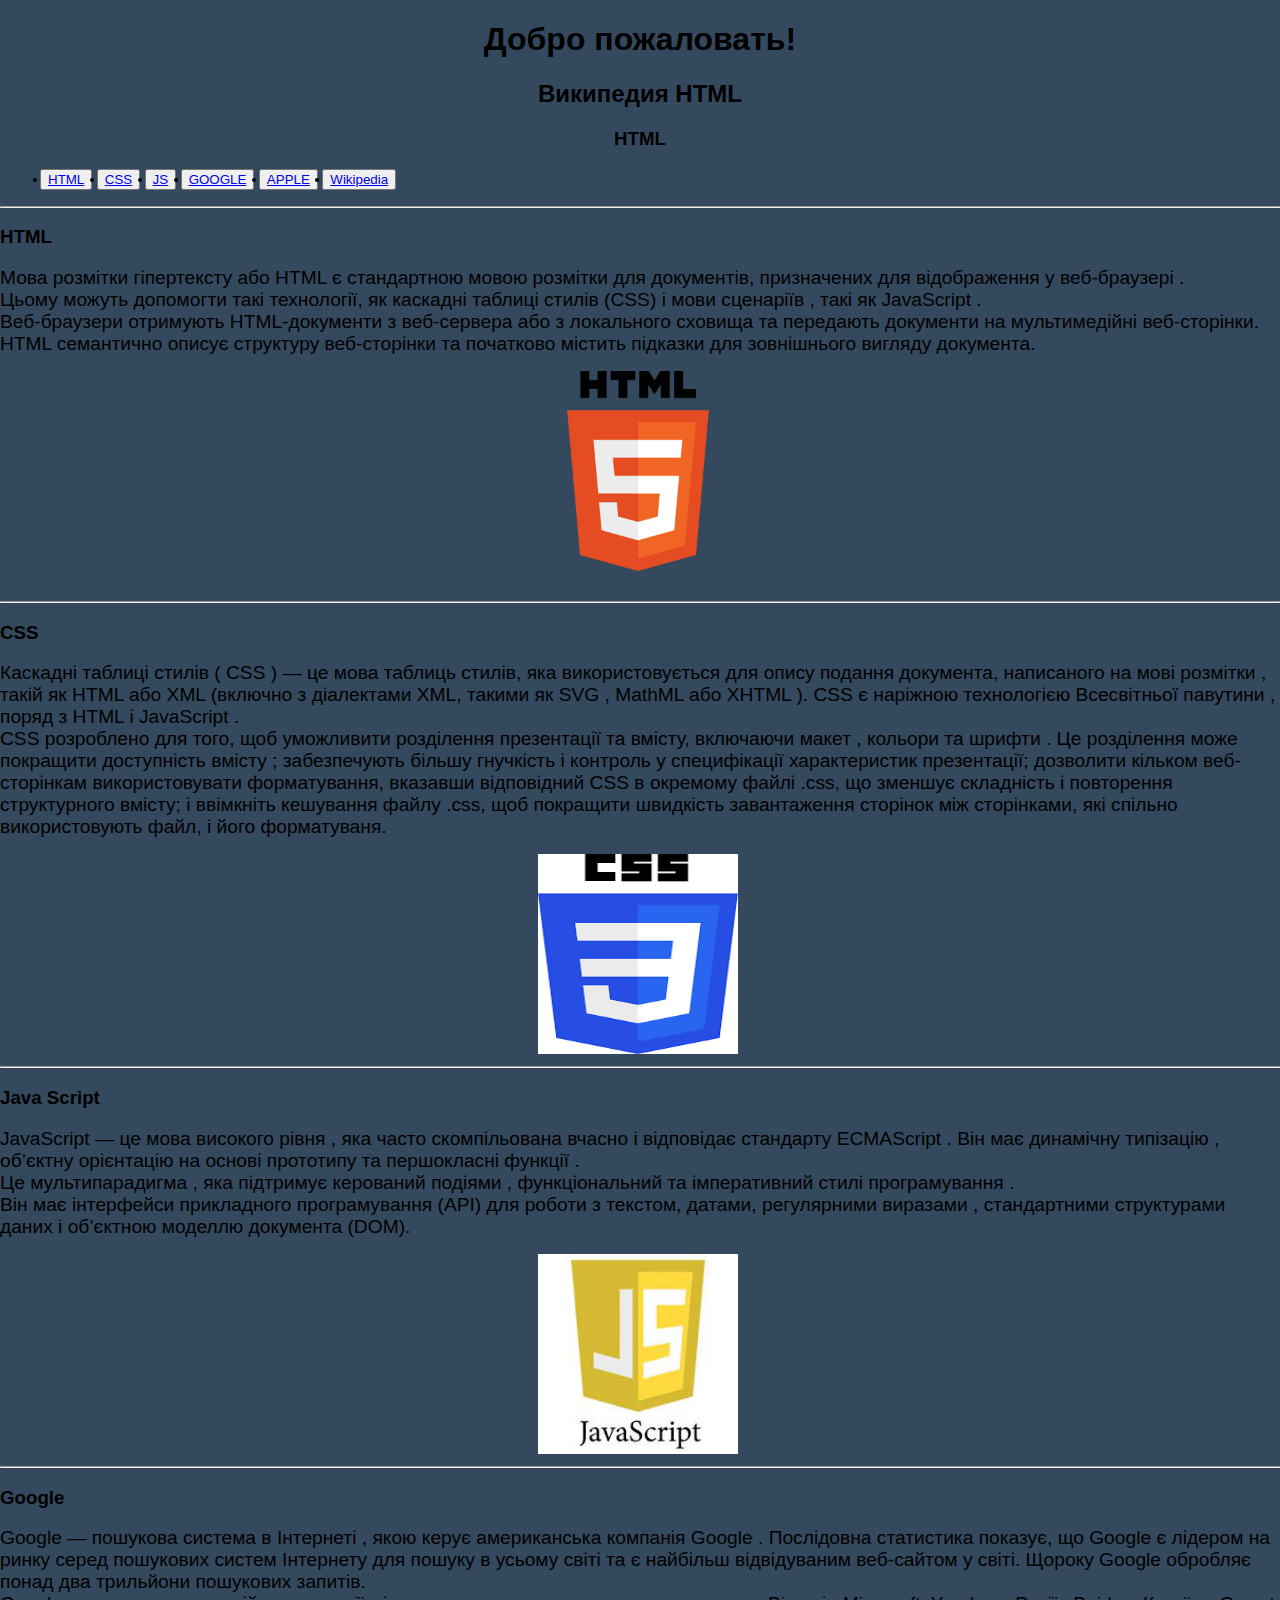
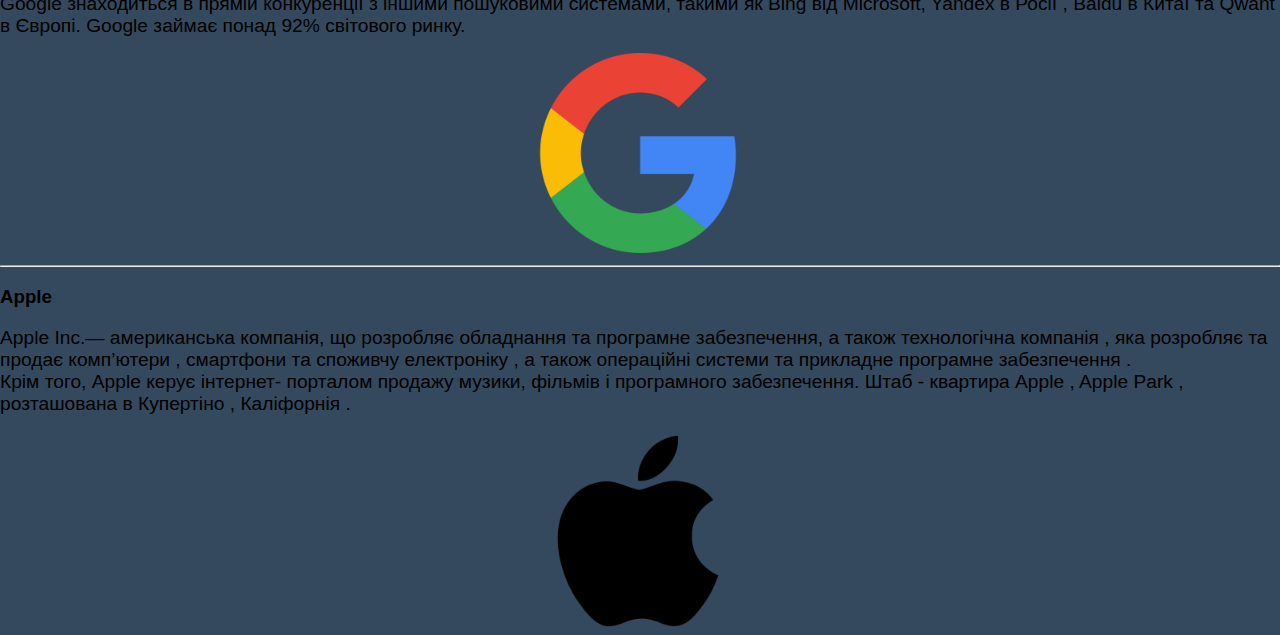
<file: 3/html/index.htm>
<!DOCTYPE html>
<html>
<head>
    <meta charset="UTF-8">
	<title>Википедия HTML</title>
    <link rel="stylesheet" type="text/css" href="..//css/style.css">
</head>
<body>
		<div>
	         <h1 style="position: relative;text-align: center;">Добро пожаловать!</h1>
	         <h2 style="position: relative;text-align: center;">Википедия HTML</h2>
	         <h3 style="position: relative;text-align: center;">HTML</h3>
	    </div>
        	<div>
		        <ul>
			        <button><li><a href="#html">HTML</a></li></button>
			        <button><li><a href="#css">CSS</a></li></button>
			        <button><li><a href="#js">JS</a></li></button>
			        <button><li><a href="#google">GOOGLE</a></li></button>
                    <button><li><a href="#apple">APPLE</a></li></button>
                    <button><li><a href="https://en.wikipedia.org/wiki/Main_Page">Wikipedia</a></li></button>
		        </ul>
		        
	        </div>
	        <section id="html">
	         <div>    
	         <hr> 
	         <h3>HTML</h3>
	         <p> <big>Мова розмітки гіпертексту або HTML є стандартною мовою розмітки для документів, призначених для відображення у веб-браузері .
             <br>
             Цьому можуть допомогти такі технології, як каскадні таблиці стилів (CSS) і мови сценаріїв , такі як JavaScript .
             <br>
             Веб-браузери отримують HTML-документи з веб-сервера або з локального сховища та передають документи на мультимедійні веб-сторінки.
             <br>
             HTML семантично описує структуру веб-сторінки та початково містить підказки для зовнішнього вигляду документа.
             </big>
             </p>
             <img style="position: relative; width: 200px;height: 200px;left: 42%;" src="img/1.png">
             <br><br>
        </div>
        <hr>
    </section>
    <section id="css">
    	<h3>CSS</h3>
    <p> <big>
    	Каскадні таблиці стилів ( CSS ) — це мова таблиць стилів, яка використовується для опису подання документа, написаного на мові розмітки , такій як HTML або XML (включно з діалектами XML, такими як SVG , MathML або XHTML ). CSS є наріжною технологією Всесвітньої павутини , поряд з HTML і JavaScript . 
    	<br>
        CSS розроблено для того, щоб уможливити розділення презентації та вмісту, включаючи макет , кольори та шрифти .  Це розділення може покращити доступність вмісту ; забезпечують більшу гнучкість і контроль у специфікації характеристик презентації; дозволити кільком веб-сторінкам використовувати форматування, вказавши відповідний CSS в окремому файлі .css, що зменшує складність і повторення структурного вмісту; і ввімкніть кешування файлу .css, щоб покращити швидкість завантаження сторінок між сторінками, які спільно використовують файл, і його форматуваня.
    </big>
    </p>
     <img style="position: relative; width: 200px;height: 200px;left: 42%;" src="img/3.png">
     <hr>	
    </section>
    <section id="js">
    	<h3>Java Script</h3>
   	<p> 
   		<big>
    		JavaScript — це мова високого рівня , яка часто скомпільована вчасно і відповідає стандарту ECMAScript . Він має динамічну типізацію , об’єктну орієнтацію на основі прототипу та першокласні функції .<br> Це мультипарадигма , яка підтримує керований подіями , функціональний та імперативний стилі програмування .<br> Він має інтерфейси прикладного програмування (API) для роботи з текстом, датами, регулярними виразами , стандартними структурами даних і об’єктною моделлю документа (DOM).
    	</big>
    </p>
    <img style="position: relative;width: 200px;height: 200px;left: 42%;" src="img/4.png">
    </section>
    <hr>
    <section id="google">
    	<h3>Google</h3>
    	<p>
    		<big>
    		Google — пошукова система в Інтернеті , якою керує американська компанія Google . Послідовна статистика показує, що Google є лідером на ринку серед пошукових систем Інтернету для пошуку в усьому світі та є найбільш відвідуваним веб-сайтом у світі. Щороку Google обробляє понад два трильйони пошукових запитів.
            <br>
            Google знаходиться в прямій конкуренції з іншими пошуковими системами, такими як Bing від Microsoft, Yandex в Росії , Baidu в Китаї та Qwant в Європі. Google займає понад 92% світового ринку.
    	    </big>
    	</p>
    	    <img style="position: relative;width: 200px;height: 200px;left: 42%;" src="img/5.png">
    	    <hr>
    </section>
    <section id="apple">
    	<h3>Apple</h3>
    	<p>
    		<big>
    		Apple Inc.— американська компанія, що розробляє обладнання та програмне забезпечення, а також технологічна компанія , яка розробляє та продає комп’ютери , смартфони та споживчу електроніку , а також операційні системи та прикладне програмне забезпечення . <br>Крім того, Apple керує інтернет- порталом продажу музики, фільмів і програмного забезпечення. Штаб - квартира Apple , Apple Park , розташована в Купертіно , Каліфорнія .	
    		</big>
    	</p>
    	 <img style="position: relative;width: 200px;height: 200px;left: 42%;" src="img/7.png">	
    </section>
</body>
</html>
</file>
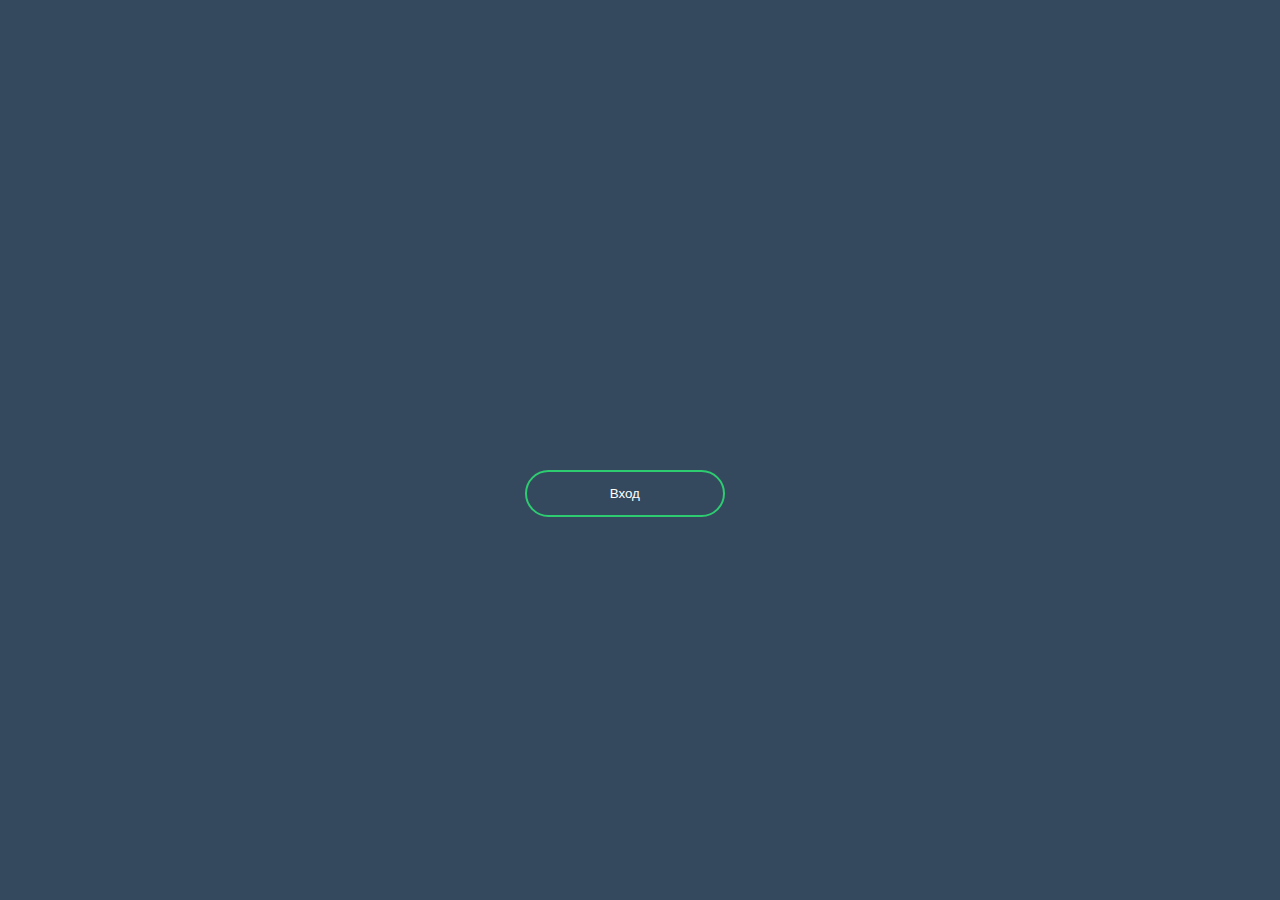
<file: 3/html/index.html>
<!DOCTYPE html>
<html lang="en">
<head>
	<meta charset="UTF-8">
	<title>Form</title>
	<link rel="stylesheet" type="text/css" href="..//css/style.css">
</head>
<body>
	<form action="form2.html" method="post">
		<input class="Worm1" type="submit" name="" value="Вход">
	</form>
</body>
</html>
</file>
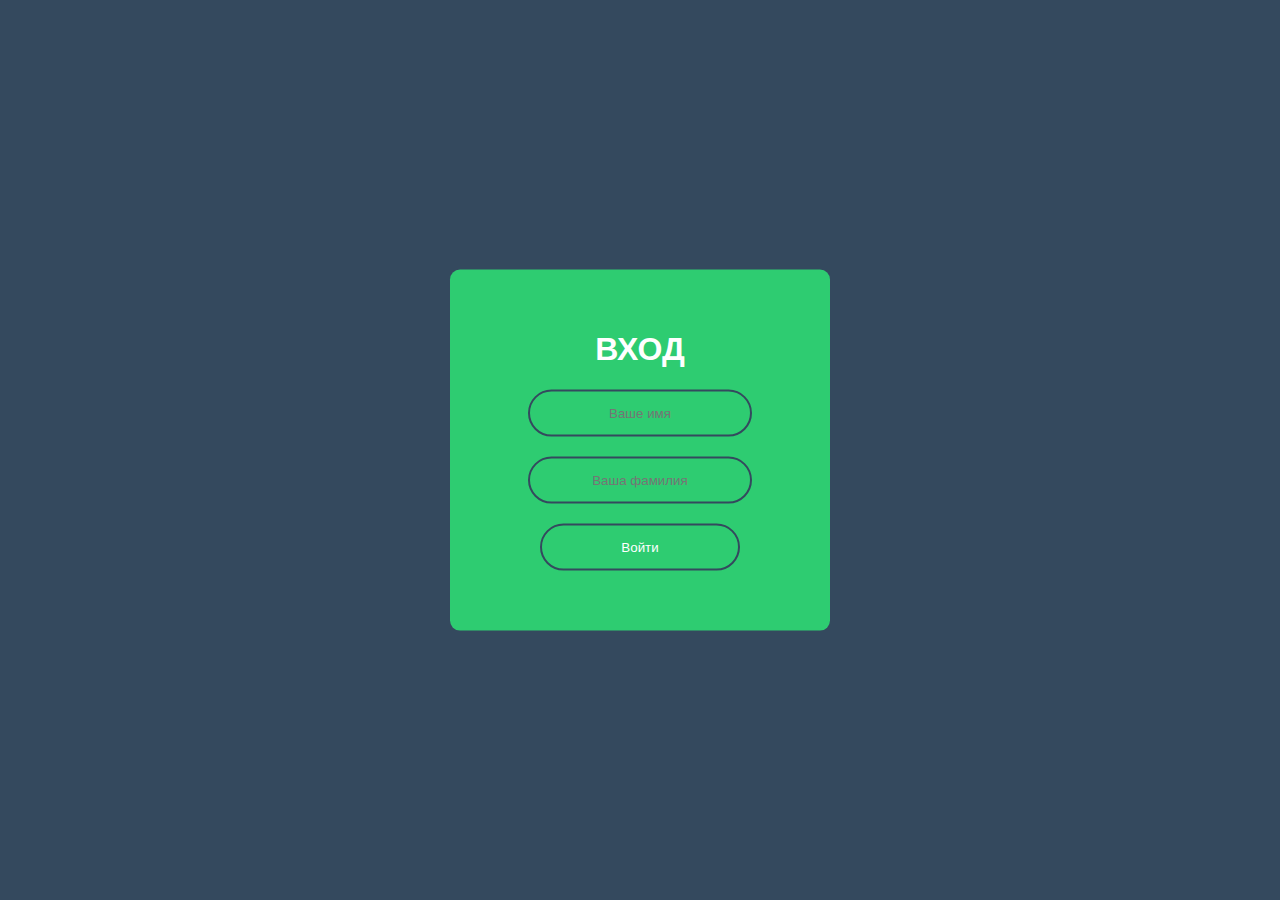
<file: 3/html/form2.html>
<!DOCTYPE html>
<html lang="en">
<head>
	<meta charset="UTF-8">
	<title>Form</title>
	<link rel="stylesheet" type="text/css" href="..//css/style2.css">
</head>
<body>
	<form class="box" action="index.htm">
		<h1>Вход</h1>
		<input class="btm" type="text" name="" placeholder="Ваше имя">
		<input class="btm" type="text" name="" placeholder="Ваша фамилия">
		<input class="btma" type="submit" name="" value="Войти">
	</form>
</body>
</html>
</file>
<file: 3/css/style.css>
body {
	margin: 0;
	padding: 0;
	font-family: sans-serif;
	background: #34495e;
}

.Worm1 {
	border: 0;
	background: none;
	display: block;
	margin: 20px auto;
    text-align: center;
    border: 2px solid #2ecc71;
    padding: 14px 40px;
    width: 200px;
    outline: none;
    color: white;
    border-radius: 24px;
    transition: 0.50s;
    cursor: pointer;
    position: absolute;
    top: 50%;
    left: 41%;
}

.Worm1:hover {
	background: #2ecc71;
}
</file>
<file: 3/css/style2.css>
body {
	margin: 0;
	padding: 0;
	font-family: sans-serif;
	background: #34495e;
}

.box {
	width: 300px;
	padding: 40px;
	position: absolute;
	top: 50%;
	left: 50%;
	transform: translate(-50%, -50%);
	background: #2ecc71;
	text-align: center;
	border-radius: 10px;
}

.box:hover {
	width: 300px;
	padding: 40px;
	position: absolute;
	top: 50%;
	left: 50%;
	transform: translate(-50%, -50%);
	background: #2ecc71;
	text-align: center;
	box-shadow: 1px 1px 15px 1px black;
	transition: 0.45s;
}

.box h1 {
	color: white;
	text-transform: uppercase;
	font-weight: 500px;
}

.btm {
	border: 0;
	background: none;
	display: block;
	margin: 20px auto;
	text-align: center;
	border: 2px solid #34495e;
	padding: 14px 10px;
	width: 200px;
	outline: none;
	color: white;
	border-radius: 24px;
	transition: 0.50s;
}

.btm:focus {
	width: 260px;
	border-color: #34495e;
}

.btma {
    border: 0;
	background: none;
	display: block;
	margin: 20px auto;
	text-align: center;
	border: 2px solid #34495e;
	padding: 14px 40px;
	width: 200px;
	outline: none;
	color: white;
	border-radius: 24px;
	transition: 0.5s;
	cursor: pointer;
}

.btma:hover {
	background: #34495e;
}
</file>
